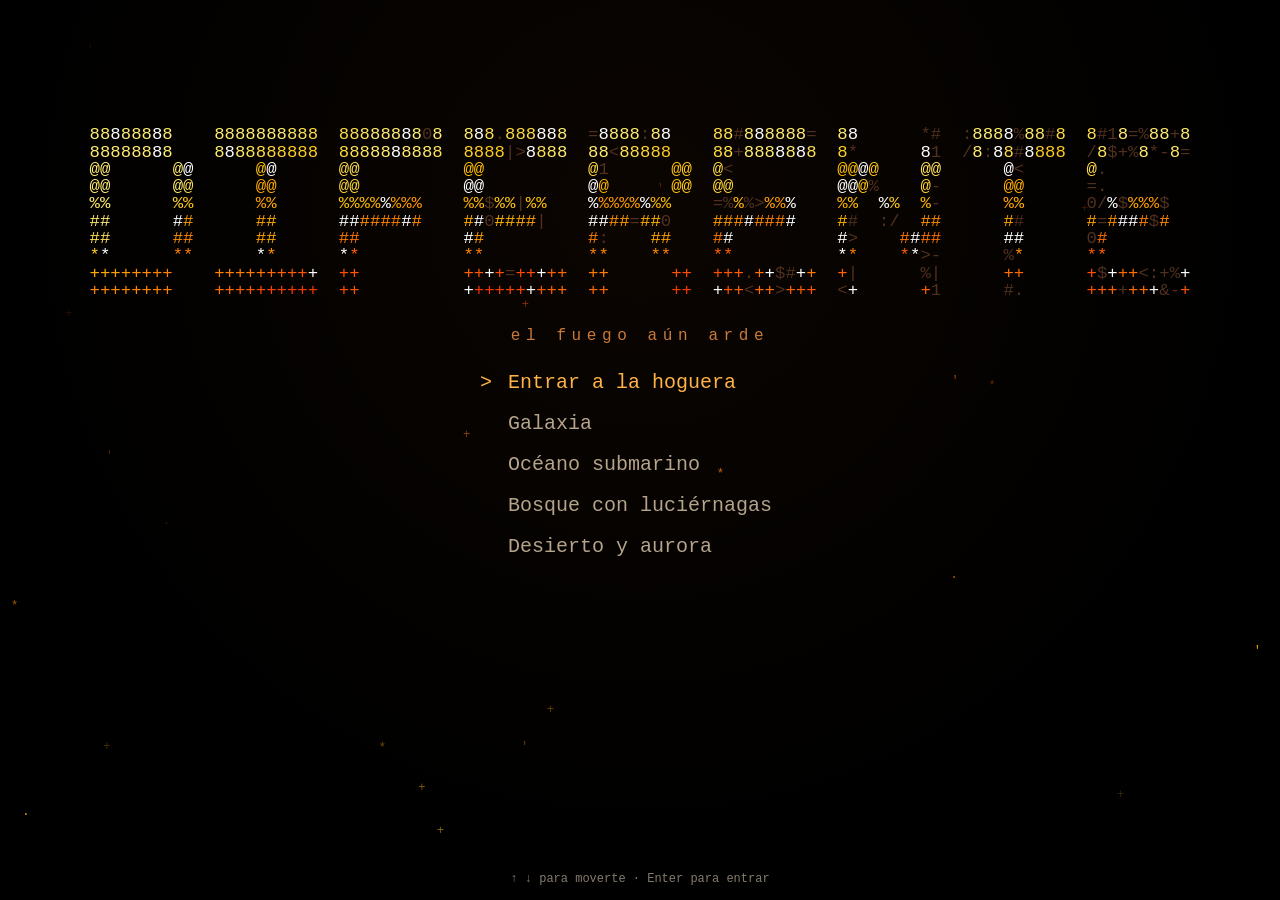
<file: index.html>
<!DOCTYPE html>
<html lang="es">
<head>
  <meta charset="UTF-8">
  <meta name="viewport" content="width=device-width, initial-scale=1, viewport-fit=cover">
  <title>Diferente</title>
  <link rel="stylesheet" href="css/inicio.css">
</head>
<body>
  <main class="inicio">
    <canvas id="fondoInicio" aria-hidden="true"></canvas>
    <h1 class="oculto">Diferente</h1>

    <div class="inicio-contenido">
      <p class="inicio-lema">el fuego aún arde</p>
      <nav id="menu" class="inicio-menu" aria-label="Escenas"></nav>
    </div>
    <p class="inicio-ayuda">↑ ↓ para moverte · Enter para entrar</p>
    <noscript><a href="hoguera.html">Entrar a la hoguera</a></noscript>
  </main>

  <script src="js/inicio/opciones.js"></script>
  <script src="js/nucleo/bucle.js"></script>
  <script src="js/inicio/portada.js"></script>
  <script src="js/inicio/arranque.js"></script>
</body>
</html>
</file>
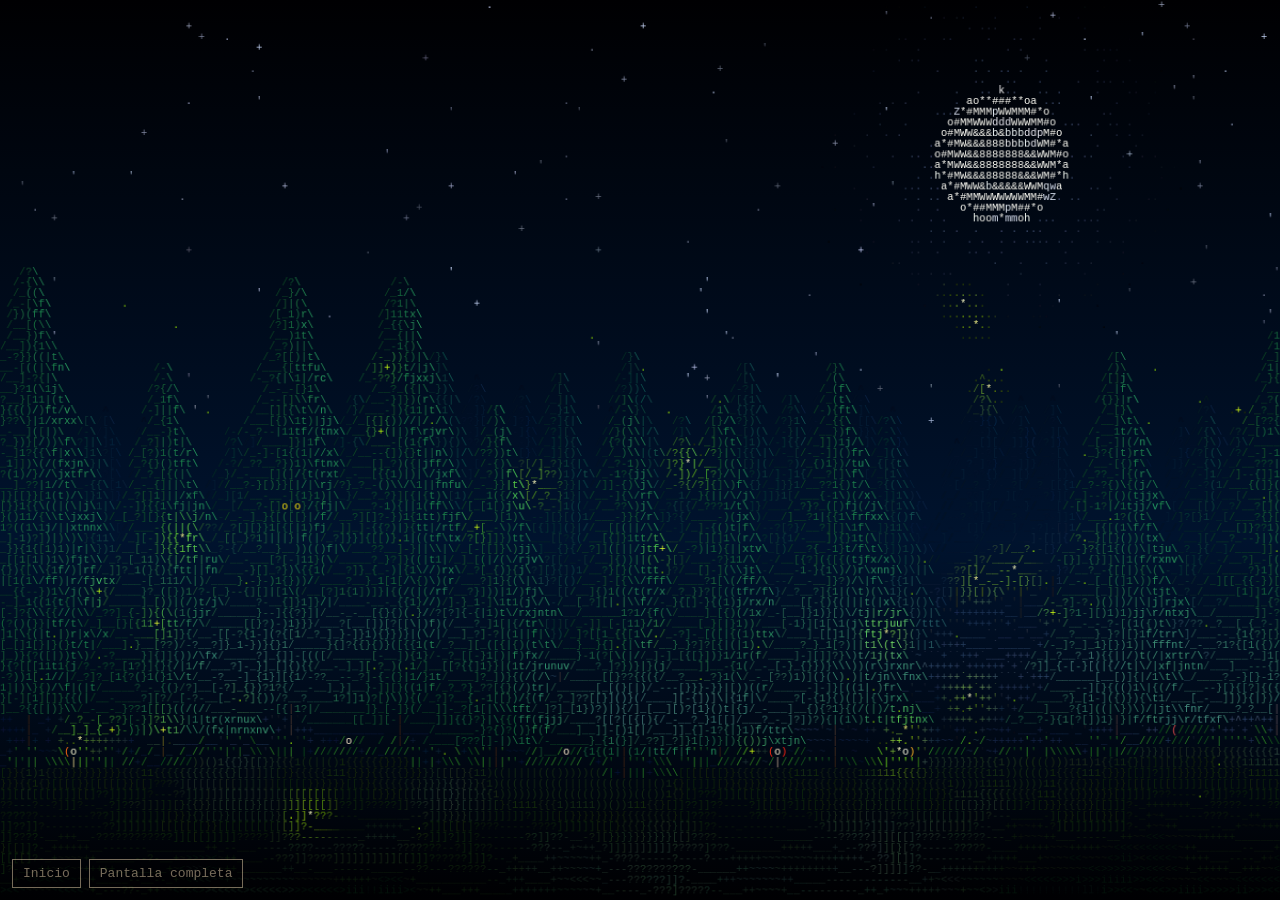
<file: bosque.html>
<!DOCTYPE html>
<html lang="es">
<head>
  <meta charset="UTF-8">
  <meta name="viewport" content="width=device-width, initial-scale=1, viewport-fit=cover">
  <title>Bosque con luciérnagas</title>
  <link rel="stylesheet" href="css/style.css">
</head>
<body>
  <canvas id="lienzo"></canvas>

  <div id="panel">
    <a id="btnInicio" href="index.html">Inicio</a>
    <button id="btnPantalla" type="button">Pantalla completa</button>
  </div>

  <!-- Orden de carga: configuración, núcleo compartido, escena del bosque, arranque -->
  <script src="js/configuracion.js"></script>
  <script src="js/nucleo/utilidades.js"></script>
  <script src="js/nucleo/cuadricula.js"></script>
  <script src="js/nucleo/render.js"></script>
  <script src="js/nucleo/bucle.js"></script>
  <script src="js/bosque/ajustes.js"></script>
  <script src="js/bosque/fondo.js"></script>
  <script src="js/bosque/noche.js"></script>
  <script src="js/bosque/luciernagas.js"></script>
  <script src="js/bosque/arranque.js"></script>
</body>
</html>
</file>
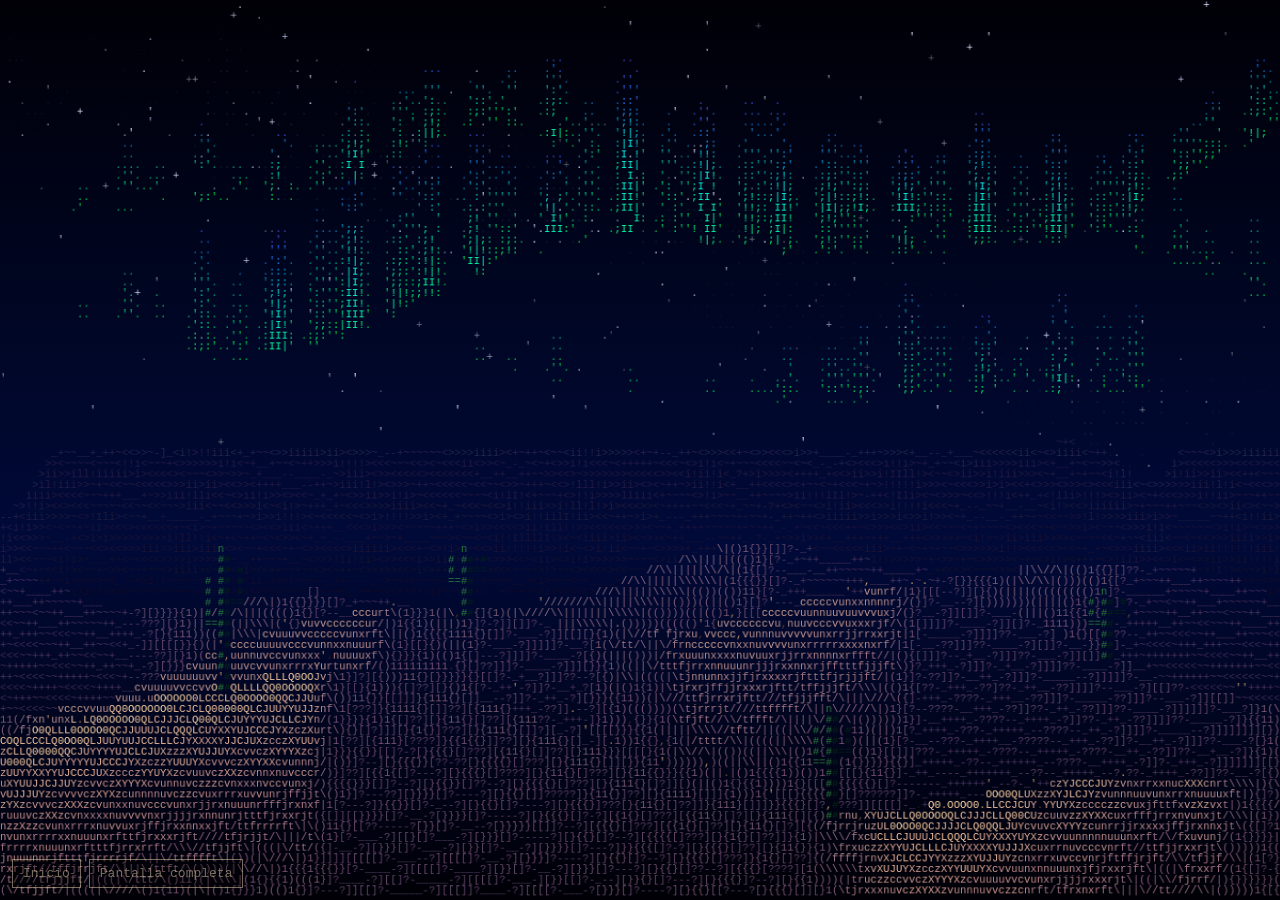
<file: desierto.html>
<!DOCTYPE html>
<html lang="es">
<head>
  <meta charset="UTF-8">
  <meta name="viewport" content="width=device-width, initial-scale=1, viewport-fit=cover">
  <title>Desierto y aurora</title>
  <link rel="stylesheet" href="css/style.css">
</head>
<body>
  <canvas id="lienzo"></canvas>

  <div id="panel">
    <a id="btnInicio" href="index.html">Inicio</a>
    <button id="btnPantalla" type="button">Pantalla completa</button>
  </div>

  <!-- Orden de carga: configuración, núcleo compartido, escena del desierto, arranque -->
  <script src="js/configuracion.js"></script>
  <script src="js/nucleo/utilidades.js"></script>
  <script src="js/nucleo/cuadricula.js"></script>
  <script src="js/nucleo/render.js"></script>
  <script src="js/nucleo/bucle.js"></script>
  <script src="js/desierto/ajustes.js"></script>
  <script src="js/desierto/fondo.js"></script>
  <script src="js/desierto/aurora.js"></script>
  <script src="js/desierto/arena.js"></script>
  <script src="js/desierto/arranque.js"></script>
</body>
</html>
</file>
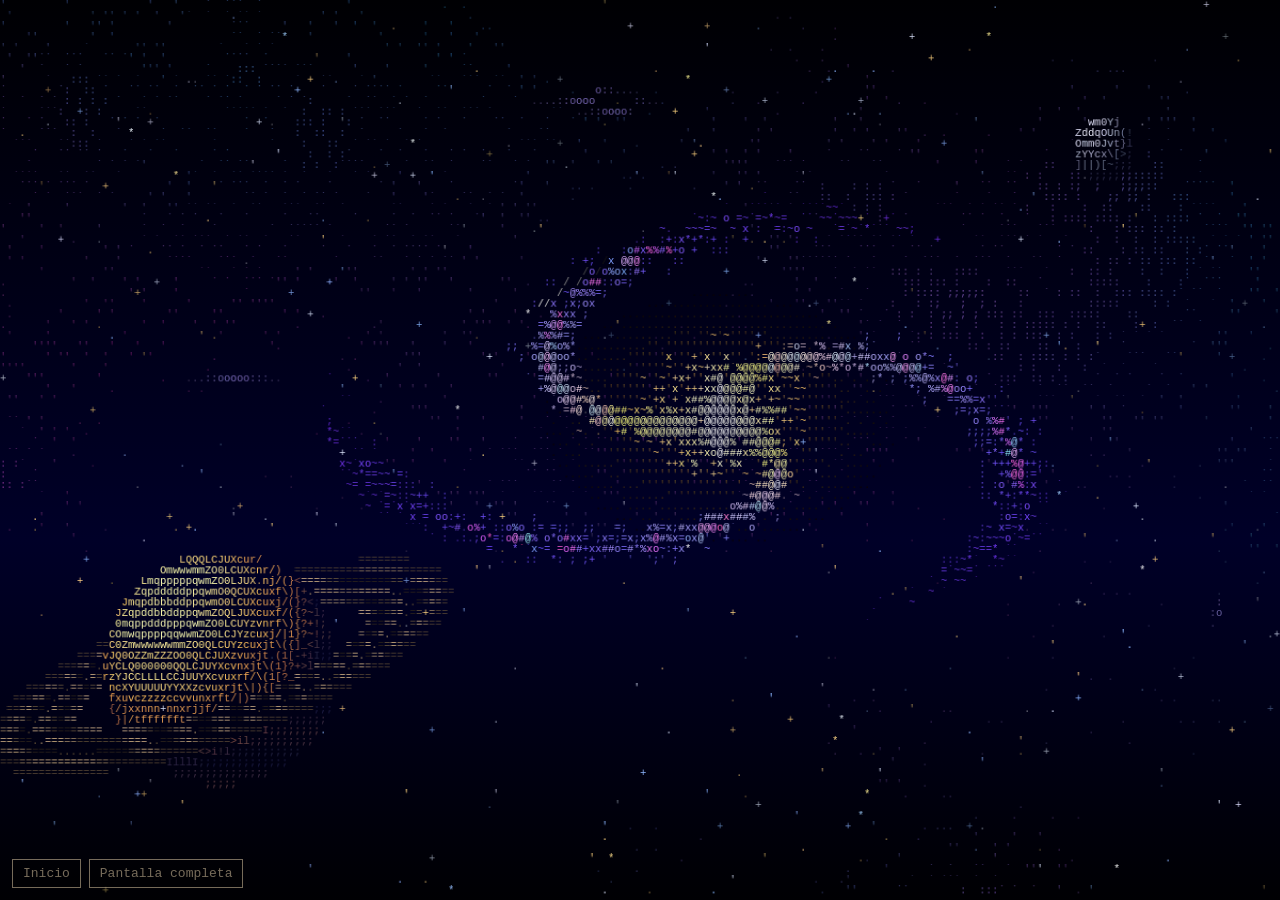
<file: galaxia.html>
<!DOCTYPE html>
<html lang="es">
<head>
  <meta charset="UTF-8">
  <meta name="viewport" content="width=device-width, initial-scale=1, viewport-fit=cover">
  <title>Galaxia</title>
  <link rel="stylesheet" href="css/style.css">
</head>
<body>
  <canvas id="lienzo"></canvas>

  <div id="panel">
    <a id="btnInicio" href="index.html">Inicio</a>
    <button id="btnPantalla" type="button">Pantalla completa</button>
  </div>

  <!-- Orden de carga: configuración, núcleo compartido, escena de la galaxia, arranque -->
  <script src="js/configuracion.js"></script>
  <script src="js/nucleo/utilidades.js"></script>
  <script src="js/nucleo/cuadricula.js"></script>
  <script src="js/nucleo/render.js"></script>
  <script src="js/nucleo/bucle.js"></script>
  <script src="js/galaxia/ajustes.js"></script>
  <script src="js/galaxia/fondo.js"></script>
  <script src="js/galaxia/galaxia.js"></script>
  <script src="js/galaxia/efectos.js"></script>
  <script src="js/galaxia/arranque.js"></script>
</body>
</html>
</file>
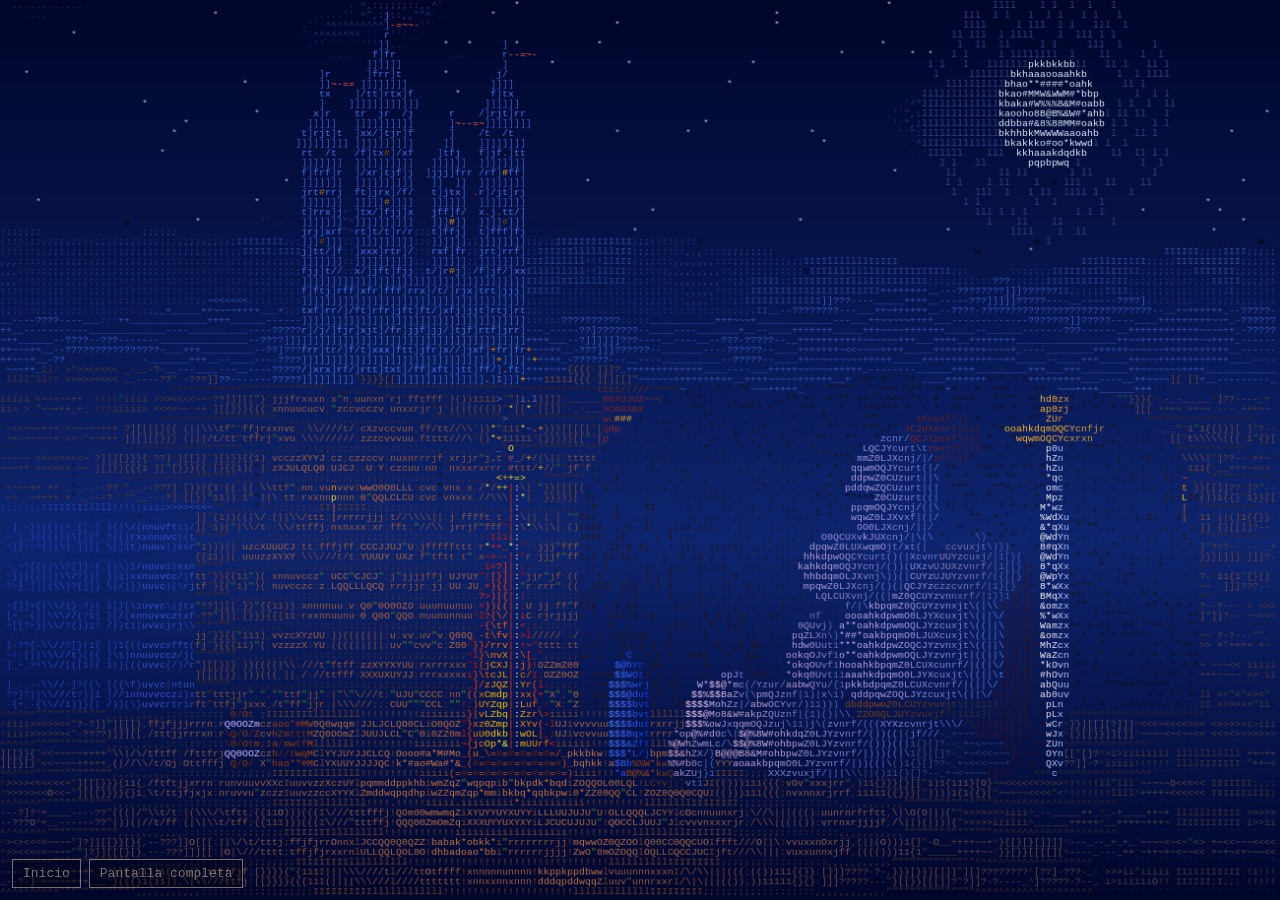
<file: hoguera.html>
<!DOCTYPE html>
<html lang="es">
<head>
  <meta charset="UTF-8">
  <meta name="viewport" content="width=device-width, initial-scale=1, viewport-fit=cover">
  <title>Hoguera</title>
  <link rel="stylesheet" href="css/style.css">
</head>
<body>
  <canvas id="lienzo"></canvas>

  <div id="panel">
    <a id="btnInicio" href="index.html">Inicio</a>
    <button id="btnPantalla" type="button">Pantalla completa</button>
  </div>

  <!-- Orden de carga: configuración, núcleo compartido, escena de la hoguera, arranque -->
  <script src="js/configuracion.js"></script>
  <script src="js/nucleo/utilidades.js"></script>
  <script src="js/nucleo/cuadricula.js"></script>
  <script src="js/nucleo/render.js"></script>
  <script src="js/nucleo/bucle.js"></script>
  <script src="js/hoguera/ajustes.js"></script>
  <script src="js/hoguera/iluminacion.js"></script>
  <script src="js/hoguera/fondo.js"></script>
  <script src="js/hoguera/cielo.js"></script>
  <script src="js/hoguera/fuego.js"></script>
  <script src="js/hoguera/personajes.js"></script>
  <script src="js/hoguera/chispas.js"></script>
  <script src="js/hoguera/arranque.js"></script>
</body>
</html>
</file>
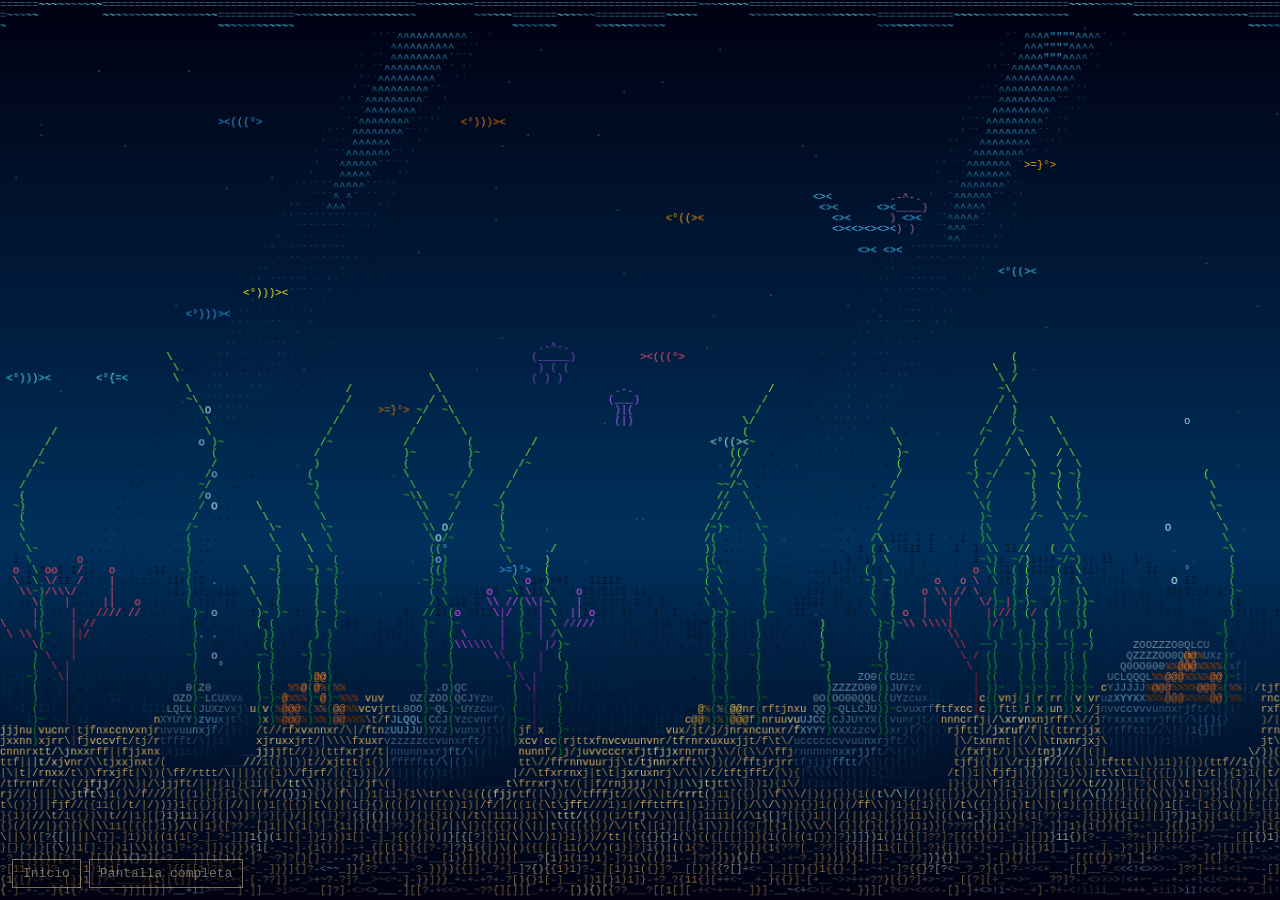
<file: oceano.html>
<!DOCTYPE html>
<html lang="es">
<head>
  <meta charset="UTF-8">
  <meta name="viewport" content="width=device-width, initial-scale=1, viewport-fit=cover">
  <title>Océano submarino</title>
  <link rel="stylesheet" href="css/style.css">
</head>
<body>
  <canvas id="lienzo"></canvas>

  <div id="panel">
    <a id="btnInicio" href="index.html">Inicio</a>
    <button id="btnPantalla" type="button">Pantalla completa</button>
  </div>

  <!-- Orden de carga: configuración, núcleo compartido, escena del océano, arranque -->
  <script src="js/configuracion.js"></script>
  <script src="js/nucleo/utilidades.js"></script>
  <script src="js/nucleo/cuadricula.js"></script>
  <script src="js/nucleo/render.js"></script>
  <script src="js/nucleo/bucle.js"></script>
  <script src="js/oceano/ajustes.js"></script>
  <script src="js/oceano/fondo.js"></script>
  <script src="js/oceano/mar.js"></script>
  <script src="js/oceano/vida.js"></script>
  <script src="js/oceano/arranque.js"></script>
</body>
</html>
</file>
<file: css/inicio.css>
/* Página de inicio: fondo negro, título ASCII en el lienzo y menú en texto */
html, body { margin: 0; height: 100%; background: #000; }

.oculto {  /* solo para lectores de pantalla */
  position: absolute; width: 1px; height: 1px; overflow: hidden;
  clip: rect(0 0 0 0); white-space: nowrap;
}

.inicio {
  position: fixed; inset: 0; overflow: hidden;
  background: #000; color: #b5a48c;
  font-family: "Courier New", Consolas, monospace;
  transition: opacity 0.5s;
}
.inicio.saliendo { opacity: 0; }  /* se apaga antes de entrar a la escena */
.inicio canvas { position: absolute; inset: 0; width: 100%; height: 100%; }

/* Lema y menú, debajo del título (la altura la calcula portada.js) */
.inicio-contenido {
  position: absolute; left: 0; right: 0; top: var(--bajo, 55%);
  display: flex; flex-direction: column; align-items: center; gap: 22px;
  padding: 0 16px;
  animation: aparecer 1s 1.8s both;
}
.inicio-lema { margin: 0; font-size: clamp(12px, 1.6vw, 16px); letter-spacing: 0.35em; color: #c97a3a; }

.inicio-menu { display: flex; flex-direction: column; gap: 10px; min-width: min(86vw, 320px); }

.opcion {
  position: relative; display: block; padding: 4px 0 4px 1.4em;
  font-size: clamp(15px, 2.2vw, 20px); color: #b5a48c; text-decoration: none; cursor: pointer;
}
.opcion::before { content: ">"; position: absolute; left: 0; opacity: 0; color: #ffb347; }
.opcion.activa { color: #ffb347; }
.opcion.activa::before { opacity: 1; animation: parpadeo 1s steps(2) infinite; }
.opcion:focus-visible { outline: 1px dashed #ffb347; outline-offset: 2px; }
.opcion.bloqueada { color: #857a6c; cursor: default; }
.opcion small { margin-left: 0.8em; font-size: 0.75em; }

.inicio-ayuda {
  position: absolute; left: 0; right: 0; margin: 0; text-align: center;
  bottom: calc(14px + env(safe-area-inset-bottom, 0px));
  font-size: 12px; color: #857a6c;
}

@keyframes aparecer { from { opacity: 0; } to { opacity: 1; } }
@keyframes parpadeo { 50% { opacity: 0; } }

@media (prefers-reduced-motion: reduce) {
  .inicio { transition: none; }
  .inicio-contenido { animation: none; }
  .opcion.activa::before { animation: none; }
}
</file>
<file: css/style.css>
/* Diseño general: el lienzo ocupa toda la pantalla */
:root { --acento: #d8c4a0; }

html, body {
  margin: 0;
  height: 100%;
  overflow: hidden;
  background: #05070d;
}

#lienzo {
  display: block;
  touch-action: none; /* evita que el dedo desplace la página */
}

/* Botones discretos en la esquina inferior */
#panel {
  position: fixed;
  left: 12px;
  bottom: calc(12px + env(safe-area-inset-bottom, 0px));
  display: flex;
  gap: 8px;
  opacity: 0.55;
  transition: opacity 0.2s;
}
#panel:hover, #panel:focus-within { opacity: 1; }

#panel button, #panel a {
  text-decoration: none;
  font: 13px "Courier New", Consolas, monospace;
  color: var(--acento);
  background: rgba(0, 0, 0, 0.45);
  border: 1px solid var(--acento);
  padding: 6px 10px;
  cursor: pointer;
}
#panel button:focus-visible, #panel a:focus-visible { outline: 2px solid var(--acento); outline-offset: 2px; }
</file>
